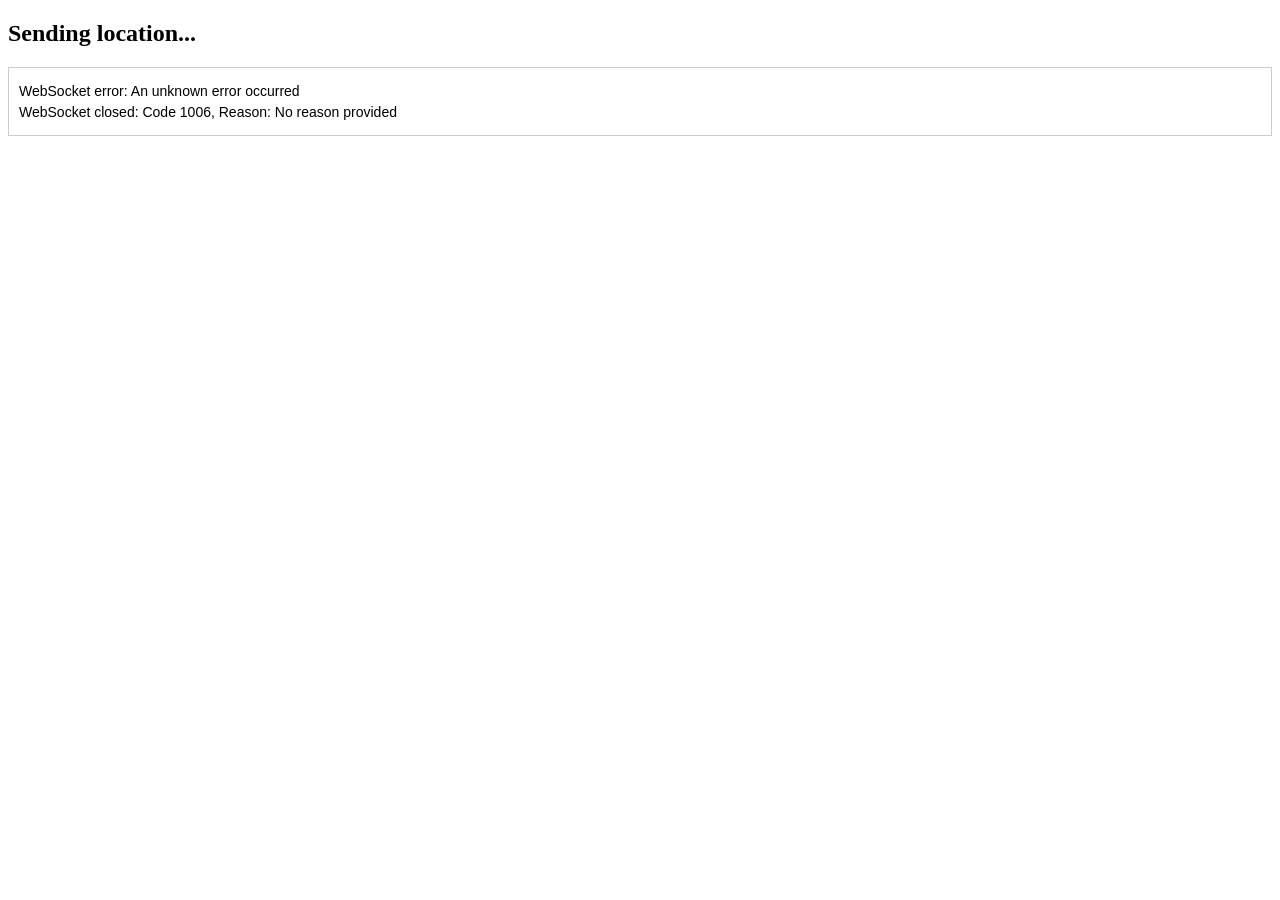
<file: Server/location.html>
<!DOCTYPE html>
<html lang="en">
<head>
  <meta charset="UTF-8" />
  <title>Live Location Sender</title>
  <style>
    #logs {
      max-height: 200px;
      overflow-y: auto;
      border: 1px solid #ccc;
      padding: 10px;
      font-family: Arial, sans-serif;
      font-size: 14px;
    }
    .log-entry {
      margin: 5px 0;
    }
  </style>
</head>
<body>
  <h2>Sending location...</h2>
  <div id="logs"></div>
  <script>
    const socket = new WebSocket("ws://localhost:8000/ws/location");
    const logsContainer = document.getElementById("logs");

    function addLog(message) {
      const logEntry = document.createElement("div");
      logEntry.className = "log-entry";
      logEntry.textContent = message;

      // Add the new log entry
      logsContainer.appendChild(logEntry);

      // Remove the first log if there are more than 10 entries
      if (logsContainer.children.length > 10) {
        logsContainer.removeChild(logsContainer.firstChild);
      }
    }

    socket.onopen = () => {
      addLog("Connected to WebSocket server");

      setInterval(() => {
        navigator.geolocation.getCurrentPosition(
          (position) => {
            const data = {
              latitude: position.coords.latitude,
              longitude: position.coords.longitude,
            };
            try {
              socket.send(JSON.stringify(data));
              addLog(`Sent location: ${JSON.stringify(data)} : ${new Date().toISOString()}`);
            } catch (error) {
              addLog(`ERROR Sending :: ${error.message}`);
            }
          },
          (error) => {
            addLog(`ERROR Fetching Location :: ${error.message}`);
          }
        );
      }, 1000);
    };

    socket.onerror = (error) => {
        addLog(`WebSocket error: ${error.message || "An unknown error occurred"}`);
        setInterval(() => {
            window.location.reload();
        }, 2000);
        
    };

    socket.onclose = (event) => {
        addLog(`WebSocket closed: Code ${event.code}, Reason: ${event.reason || "No reason provided"}`);
        setInterval(() => {
            window.location.reload();
        }, 2000);
    };

    socket.onmessage = (msg) => {
      addLog(`Message from server: ${msg.data}`);
    };
  </script>
</body>
</html>
</file>
